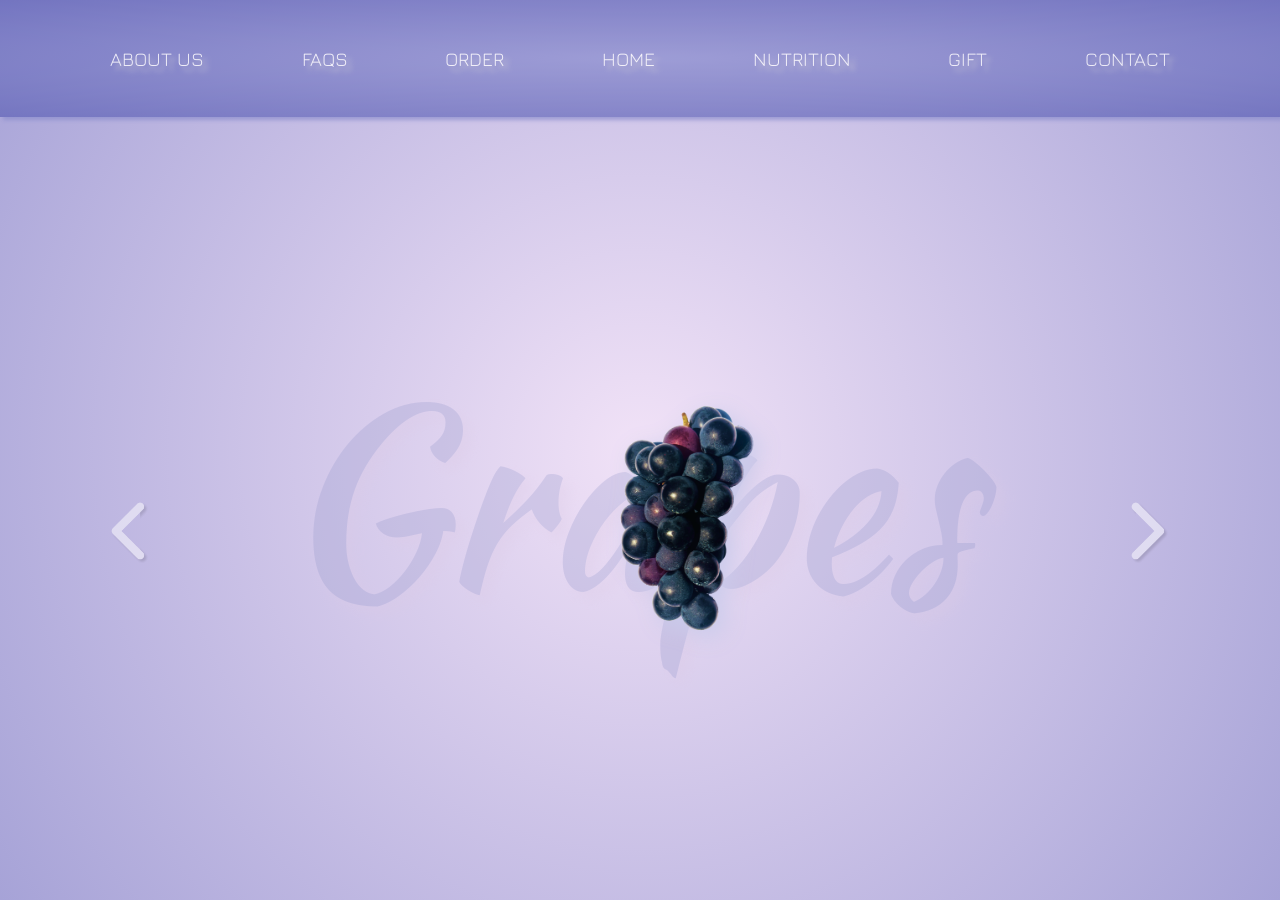
<file: index.html>
<!DOCTYPE html>
<html lang="en">
  <head>
    <meta charset="UTF-8" />
    <link rel="icon" href="assets/favicon.jpg" type="image/jpg" />
    <link rel="stylesheet" href="style.css" />
    <meta name="viewport" content="width=device-width, initial-scale=1.0" />
    <!-- HTML Meta Tags -->
    <title>Rahul Shrestha</title>
    <meta
      name="description"
      content="Check out my mini online fruit shop demo! Made this as a fun web dev project—scroll around, peep the design, and see how a slick e-shop comes together from scratch"
    />

    <!-- Facebook Meta Tags -->
    <meta property="og:url" content="https://www.rahulshrestha7.com.np/test" />
    <meta property="og:type" content="website" />
    <meta property="og:title" content="Rahul Shrestha" />
    <meta
      property="og:description"
      content="Check out my mini online fruit shop demo! Made this as a fun web dev project"
    />
    <meta
      property="og:image"
      content="https://www.rahulshrestha7.com.np/test/assets/midres.jpg"
    />
    <meta property="og:image:width" content="2400" />
    <meta property="og:image:height" content="1260" />

    <!-- Twitter Meta Tags -->
    <meta name="twitter:card" content="summary_large_image" />
    <meta property="twitter:domain" content="rahulshrestha7.com.np" />
    <meta
      property="twitter:url"
      content="https://www.rahulshrestha7.com.np/test"
    />
    <meta name="twitter:title" content="Rahul Shrestha" />
    <meta
      name="twitter:description"
      content="Check out my mini online fruit shop demo! Made this as a fun web dev project—scroll around, peep the design, and see how a slick e-shop comes together from scratch"
    />
    <meta
      name="twitter:image"
      content="https://opengraph.b-cdn.net/production/images/4c5cedfd-5048-4852-a9a5-751a5793887a.jpg?token=B97j5wOck4tr0geZb1yad2i80p_5yPn7pDV7DL6peCo&height=800&width=1200&expires=33293223166"
    />
    <meta property="og:locale" content="en_US" />
    <meta property="og:locale:alternate" content="ne_NP" />
    <!-- Meta Tags Generated via https://www.opengraph.xyz -->
  </head>
  <body>
    <div class="header grapesHeader" id="header">
      <div class="navigation">
        <a class="navtxt" href="www.sad.com">ABOUT US</a>
        <a class="navtxt" href="www.happy.com">FAQS</a>
        <a class="navtxt" href="www.rahul.com">ORDER</a>
        <a class="navtxt" href="http://192.168.1.17:5500/">HOME</a>
        <a class="navtxt" href="www.google.com" target="_blank">NUTRITION</a>
        <a class="navtxt" href="www.thikxa.com">GIFT</a>
        <a class="navtxt" href="www.baalbho.com">CONTACT</a>
      </div>
    </div>
    <div class="maintxtdiv">
      <p class="maintxt grapesMaintxt" id="text">Grapes</p>
      <img
        src="assets\FigJam basics.png"
        class="grapes grapesFilter"
        draggable="false"
        id="image"
      />
      <img class="arrow" id="right" src="assets\arrow.png" />
      <img class="arrowleft" src="assets\arrowleft.png" id="left" />
    </div>
    <script src="script.js"></script>
  </body>
</html>
</file>
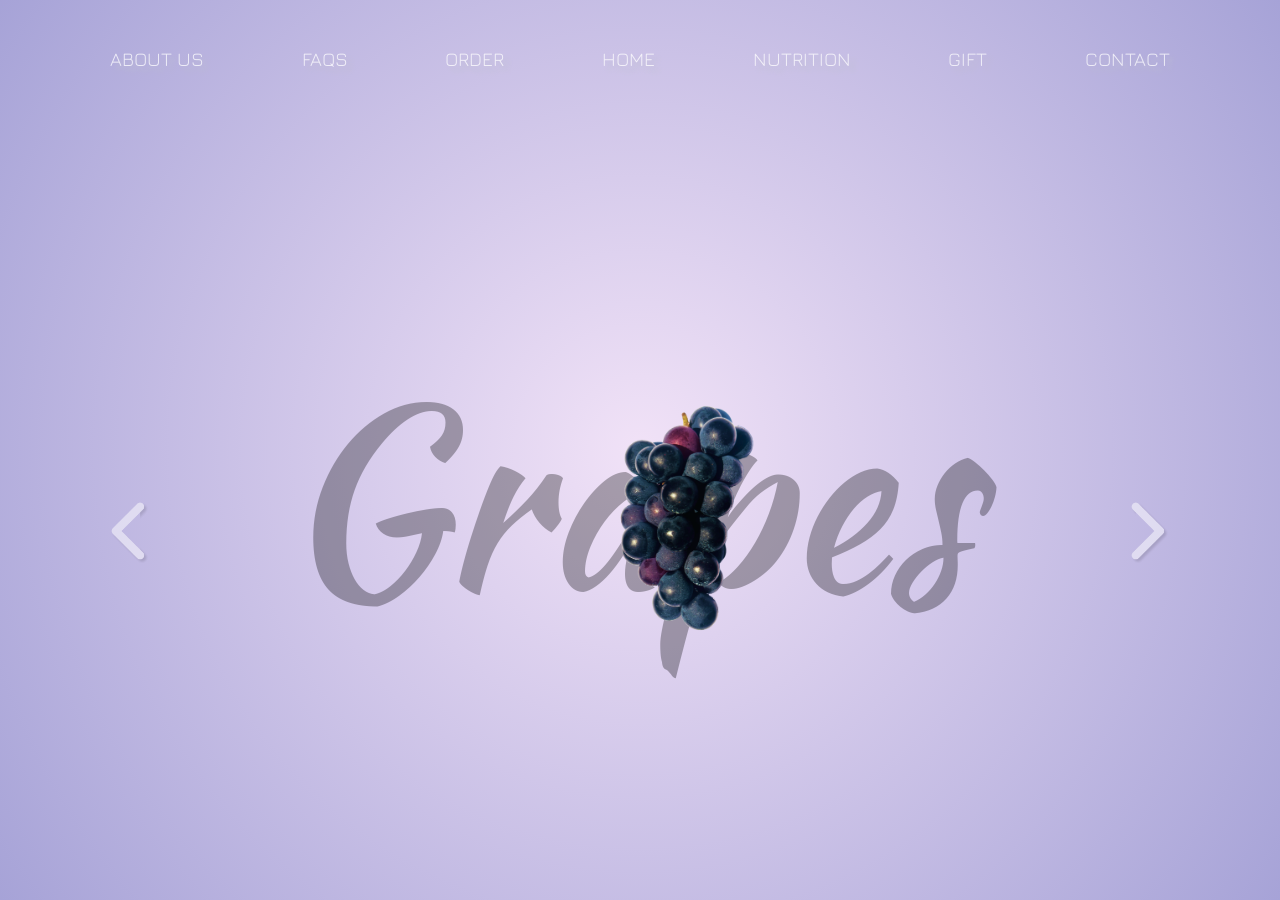
<file: index1.html>
<!DOCTYPE html>
<html lang="en">
  <head>
    <meta charset="UTF-8" />
    <link rel="icon" href="assets/favicon.jpg" type="image/jpg" />
    <link rel="stylesheet" href="style.css" />
    <meta name="viewport" content="width=device-width, initial-scale=1.0" />

    <title>Rahul Shrestha</title>
  </head>
  <body>
    <div class="header">
      <div class="navigation">
        <a class="navtxt" href="">ABOUT US</a>
        <a class="navtxt" href="">FAQS</a>
        <a class="navtxt" href="">ORDER</a>
        <a class="navtxt" href="">HOME</a>
        <a class="navtxt" href="">NUTRITION</a>
        <a class="navtxt" href="">GIFT</a>
        <a class="navtxt" href="">CONTACT</a>
      </div>
    </div>
    <div class="maintxtdiv">
      <p class="maintxt">Grapes</p>
      <img src="assets\FigJam basics.png" class="grapes" draggable="true" />
      <a href=""><img class="arrow" src="assets\arrow.png" /></a>
      <a href=""><img class="arrowleft" src="assets\arrowleft.png" /></a>
    </div>
  </body>
</html>
</file>
<file: style.css>
@font-face{
    font-family: "tasa";
    src: url(assets/tasa.ttf) format("truetype");
}
@font-face{
    font-family: "jura";
    src: url(assets/jura.ttf) format("truetype");
}
@font-face{
    font-family: "kaushan";
    src: url(assets/kaushan.ttf) format("truetype");
}
body{
    display:flex;
    flex-direction: column;
    height:100vh;
    margin: 0%;
    overflow-x: hidden;     
     background: radial-gradient( circle 1151px, #F1E2F7, #8385C8 );
}

.header{
    display: flex;
    height: 13%;
    width: 100%;
    opacity: 75%;
    justify-content: center;
}
.grapesHeader{
  background: radial-gradient(ellipse 85% 70%,#8e90d0,#5F62B7);
  box-shadow: 3px 3px 4px #8c8ecd;
}
.appleHeader{
  background: radial-gradient(ellipse 85% 70%,#E45E5E,#E40E0E);
  box-shadow: 3px 3px 4px #d98080;
}
.header:hover{
    box-shadow: 4px 4px 5px #b0b0be;
}
    
.navigation{
    margin: 0;
    height: 100%;
    width: 90%;
    display:flex;
    justify-content:space-between;
    align-items: center;
    flex-direction: row;
    flex-wrap: wrap;
}

.navtxt{
    margin-left:4%;
    margin-right: 4%;
    color: white;
    text-shadow: 5px 5px 5px #c0c1d1 ;
    font-size: 1.5cqw;
    font-family: "jura";
    text-decoration: none;
    position: relative;

}
.navtxt:hover{
   transform: scale(1.16,1.16);
}
.navtxt::after{
  content: " ";
  position: absolute;
  height: 2px;
  width: 75px;
  background: white;
  display: inline-block;
  bottom: -9px;
  border-radius: 10%;
  left: 50%;
  transform: translateX(-50%) scaleX(0);
 border-radius: 13%;

}
.navtxt:hover::after{
 transform: scaleX(1) translatex(-50%); 
}

.maintxtdiv{
    display: flex;
    position: relative;
    margin-top: 20px;
    height: 80%;   /*height bacheko 87% after header at 1 after that page ma scroll dekhauxa*/
    width: 95%;
    align-items: center;
    justify-content: center; 
    align-self: center;

}
.maintxt{
    text-align: center;
    font-size: 250px;
    opacity:30%;
    font-family: "kaushan";
    margin-left: -30px;
    animation: vanishinOP 0.3s 1 ;

}
.grapesMaintxt{
    color: #9B9DCE;
    text-shadow: 8px 8px 13px #DDCBE5;
}

.appleMaintxt{
    color: #EA1818;
    text-shadow: 8px 8px 13px #d67a7a;
}

.grapes{
    position: absolute;
    width: 444px;
    height:460px;
    margin-left: 95px;
    margin-top: 115px;
}
.apple{
    position: absolute;
    height:580px;
    margin-left: 95px;
    margin-top: 115px;
}
.grapesFilter{
  filter: drop-shadow(7px 7px 11px #cacbeb) ; 
  animation: vanishin 1s 1 ;
}

.arrow{
    position: absolute; /*vertically center ra right side ma aauna */
    height: 200px;  
    top: 55%; /*parent dekhi 50% down */
    right: 10px; /* completely right side ma*/
    transform: translateY(-50%); /*aafno height ko aadi mathi aauney*/
    cursor: pointer;
}
.arrow:hover{
    transform: matrix(1.3,0,0,1.3,0,-105);
    filter: drop-shadow(7px 7px 11px #cacbeb) ; 
}

.arrowleft{
    position: absolute; 
    height: 200px;  
    top: 55%; 
    left: 10px; 
    transform: translateY(-50%); 
    cursor: pointer;
}
.arrowleft:hover{
    transform: matrix(1.3,0,0,1.3,0,-105);
    filter: drop-shadow(7px 7px 11px #cacbeb) ; 
}
@keyframes slide{
    0% {transform: scaleX(0);
    transform-origin: center;}
    100%  {transform: scaleX(1);
      transform-origin: center;;
    }

}
/*All animation below this is From  github user @miniMAC*/
@keyframes swap {
  0% {
    opacity: 0;
    -webkit-transform-origin: 0 100%;
    transform-origin: 0 100%;
    -webkit-transform: scale(0, 0) translate(-700px, 0px);
    transform: scale(0, 0) translate(-700px, 0px);
  }

  100% {
    opacity: 1;
    -webkit-transform-origin: 100% 100%;
    transform-origin: 100% 100%;
    -webkit-transform: scale(1, 1) translate(0px, 0px);
    transform: scale(1, 1) translate(0px, 0px);
  }
}
@keyframes vanishinOP {
  0% {
    opacity: 0;
    transform-origin: 50% 50%;
    transform: scale(2, 2);
    filter: blur(90px);
  }
  100% {
    opacity: 0.3;
    transform-origin: 50% 50%;
    transform: scale(1, 1);
    filter: blur(0px);
  }
}
@keyframes vanishin {
  0% {
    opacity: 0;
    transform-origin: 50% 50%;
    transform: scale(2, 2);
    filter: blur(90px);
  }
  100% {
    opacity: 1;
    transform-origin: 50% 50%;
    transform: scale(1, 1);
    filter: blur(0px);
  }
}
</file>
